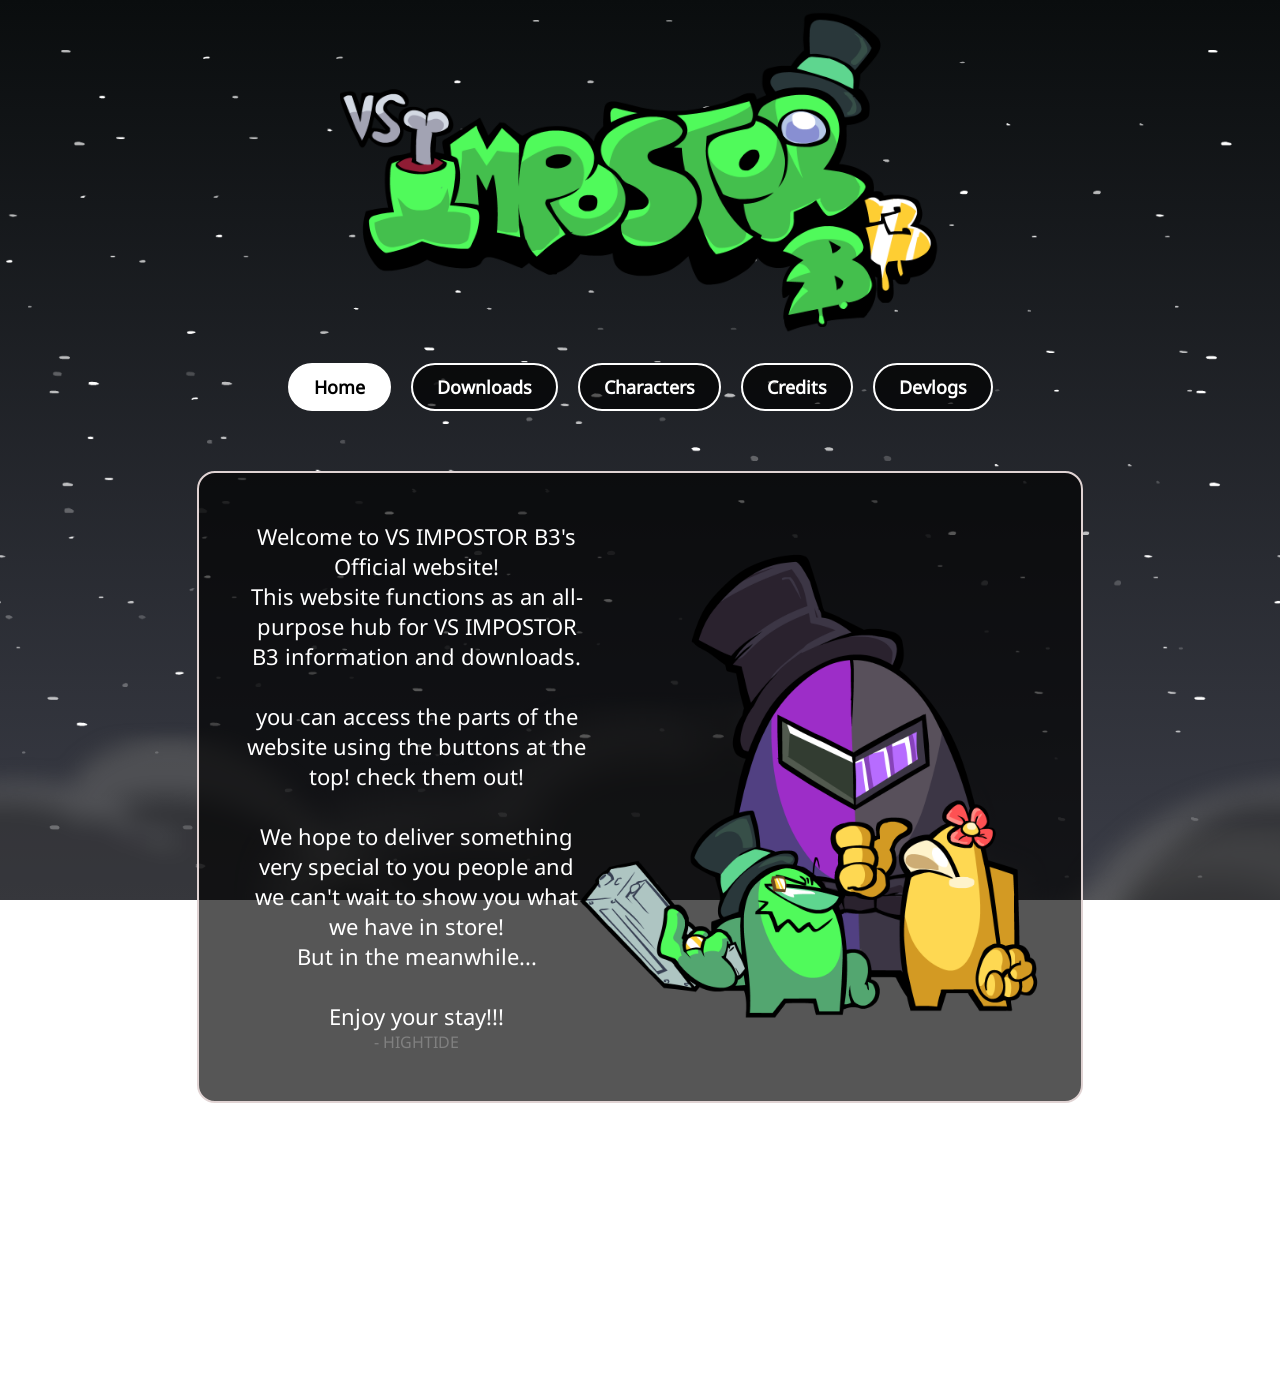
<file: index.html>
<!DOCTYPE html>
<html lang="en">
<head>
    <meta charset="UTF-8">
    <meta name="viewport" content="width=device-width, initial-scale=1.0">
    <title>VS IMPOSTOR B3</title>
    <meta name="author" content="HighTideHQ">
    <meta name="description" content="The official website for IMPOSTOR B3.">

    <link rel="icon" type="image/svg+xml" href="assets/images/gang/icons/lime.png">
    <link rel="icon" type="image/png" sizes="32x32" href="assets/images/gang/icons/lime.png">
    <link rel="apple-touch-icon" href="assets/images/gang/icons/lime.png">

    <link href="css/fonts.css" rel="stylesheet" type="text/css" media="all">
    <link href="css/main.css" rel="stylesheet" type="text/css" media="all">
    <link href="css/boxes.css" rel="stylesheet" type="text/css" media="all">
    <link href="css/text.css" rel="stylesheet" type="text/css" media="all">
    <link href="css/clouds.css" rel="stylesheet" type="text/css" media="all">
    <link href="css/bgStars.css" rel="stylesheet" type="text/css" media="all">
    <link href="css/extras.css" rel="stylesheet" type="text/css" media="all">

</head>

<body>
    <div class="background">
        <div id="BgStars1" class="BgStarLayer">
            <div></div><div></div>
        </div>
        <div id="BgStars2" class="BgStarLayer">
            <div></div><div></div>
        </div>

        <div class="cloud-scroll">
            <div class="cloud-track">
                <img class="cloud" id="cloud-1" src="assets/images/clouds/cloud1.png" alt="Cloud">
                <img class="cloud" id="cloud-2" src="assets/images/clouds/cloud2.png" alt="Cloud">
                <img class="cloud" id="cloud-3" src="assets/images/clouds/cloud3.png" alt="Cloud">
                <img class="cloud" id="cloud-4" src="assets/images/clouds/cloud1.png" alt="Cloud">
                <img class="cloud" id="cloud-5" src="assets/images/clouds/cloud2.png" alt="Cloud">
                <img class="cloud" id="cloud-6" src="assets/images/clouds/cloud3.png" alt="Cloud">
            </div>
        </div>
    </div>

    <header>
        <div class="header-logo">
            <img src="assets/images/logo.png" width="600" alt="IMPOSTOR B3 LOGO">
        </div>

        <br>

        <nav class="header-nav">
            <a href="#home" class="button">Home</a>
            <a href="#downloads" class="button">Downloads</a>
            <a href="#characters" class="button">Characters</a>
            <a href="#credits" class="button">Credits</a>
            <a href="#devlog" class="button">Devlogs</a>
        </nav>
    </header>

    <br><br>

    <div id="sections-container"></div> <!-- Much much cleaner hehe -->

    <br>

    <footer class="footer">
        <div>
            <p class="text-smallest text-center">
                Among Us © Innersloth LLC.
                <br>
                Friday Night Funkin’ © The Funkin’ Crew Inc.
                <br>
                Website owned by HighTide HQ
                <br><br>
                VS Impostor B3 is an unofficial fan-made mod and is not directly affiliated with or endorsed by The Funkin’ Crew Inc, nor the VS IMPOSTOR mod.
                <br>
                All rights belong to their respective owners.
                <br><br>
                website version: 8/12/2026
            </p>
        </div>
    </footer>

    <!-- Scripts -->
    <script src="scripts/bgStars-handler.js"></script>
    <script src="scripts/sections-handler.js"></script> <!-- This is the thing that actually makes the site work. remove it and your FUCKED! -->
</body>
</html>
</file>
<file: css/fonts.css>
@font-face {
    font-family: 'Bahn';
    font-style: normal;
    src: url('../assets/fonts/bahn.woff2') format('woff2');
}

@font-face {
    font-family: 'Ariblk';
    font-style: normal;
    src: url('../assets/fonts/ariblk.woff2') format('woff2');
}

@font-face {
    font-family: 'Liber';
    font-style: normal;
    src: url('../assets/fonts/liber.woff2') format('woff2');
}

@font-face {
    font-family: 'Noto Sans';
    font-style: normal;
    font-weight: 400;
    src: url('../assets/fonts/notosans.woff2') format('woff2');
}

@font-face {
    font-family: 'Antic';
    font-style: normal;
    font-weight: 400;
    font-display: swap;
    src: url('../assets/fonts/Antic.woff2') format('woff2');
    unicode-range: U+0000-00FF, U+0131, U+0152-0153, U+02BB-02BC, U+02C6, U+02DA, U+02DC, U+0304, U+0308, U+0329, U+2000-206F, U+20AC, U+2122, U+2191, U+2193, U+2212, U+2215, U+FEFF, U+FFFD;
}

@font-face {
    font-family: 'Reddit Sans';
    font-style: normal;
    font-weight: 200 900;
    font-display: swap;
    src: url('../assets/fonts/Reddit\ Sans.woff2') format('woff2');
    unicode-range: U+0100-02BA, U+02BD-02C5, U+02C7-02CC, U+02CE-02D7, U+02DD-02FF, U+0304, U+0308, U+0329, U+1D00-1DBF, U+1E00-1E9F, U+1EF2-1EFF, U+2020, U+20A0-20AB, U+20AD-20C0, U+2113, U+2C60-2C7F, U+A720-A7FF;
}

@font-face {
    font-family: 'Space Mono';
    font-style: normal;
    src: url('../assets/fonts/SpaceMono-Regular.woff2') format('woff2');
}

@font-face {
    font-family: 'Space Mono Bold';
    font-style: normal;
    src: url('../assets/fonts/SpaceMono-Bold.woff2') format('woff2');
}
</file>
<file: css/main.css>
/* The beauty of the website :D */

:root {
    --text-font-size: 22px;
    --text-font-family: 'Noto Sans';
    --max-site-width: 950px;
    --box-bg-color: #000000a9;
    --main-text-color: #ffffff;
}

* {
    font-family: var(--text-font-family);
    font-size: var(--text-font-size);
    color: var(--main-text-color);
    box-sizing: border-box;
}

br {
    user-select: none;
}

img {
    user-select: none;
    -webkit-user-drag: none;
    pointer-events: none;
}

html {
    margin: 0;
    padding: 0;
    min-height: 100%;
    max-width: 100%;
    overflow-x: hidden;
    overflow-y: scroll;
    background: none;
}

body {
    background: none;
    color: var(--main-text-color);
    max-width: var(--max-site-width);
    margin: 0 auto;
    padding: 12px 32px 3rem;
}

.background {
    position: fixed;
    top: 0;
    left: 0;
    width: 100%;
    height: 100%;
    background: linear-gradient(to bottom, #0a0d0e, #3b3d47);
    z-index: -1;
}

header {
    max-width: var(--max-site-width);
    width: 100%;
}

.header-logo {
    display: flex;
    margin: 0 auto;
    justify-content: center;
}

.header-logo img {
    width: 600px;
}

.header-nav {
    display: flex;
    flex-wrap: wrap;
    margin: 0 auto;
    justify-content: center;
    gap: 20px;
}

.content-flex {
    display: flex;
    justify-content: center;
    align-items: center;
    gap: 1rem;
    width: 100%;
}

.content-flex img {
    height: 100px;
    width: auto;
    flex-shrink: 0;
}

.content-flex .text-large {
    margin: 0;
    text-align: center;
    flex: 0 1 auto;
    white-space: nowrap;
}

.content-center {
    display: flex;
    flex-direction: column;
    margin: 0 auto;
    align-items: center;
}

/* Button stuff */

.button {
    min-width: 100px;
    margin: 0;
    color: var(--main-text-color);
    padding: 10px 24px;
    background-color: var(--box-bg-color);
    border: 2px solid #ffffff;
    border-radius: 25px;
    font-size: calc(var(--text-font-size) - 4px);
    font-weight: bold;
    /*  box-shadow: 0px 0px 12px #ffffff; vsimp style */
    text-decoration: none;
    text-align: center;
    transition: all 0.15s linear;
    max-width: 100%;
}

.button:hover {
	text-decoration: none;
}

.button.active {
    color: #000000;
    background-color: #ffffff;
    cursor: default;
}

.button:hover {
    color: #000000;
    background-color: #ffffff;
}

section {
    display: none;
}

section.active {
    display: block;
}

.brown {
    display: block;
    margin: 0 auto 1rem;
    width: min(250px, 70vw);
    max-width: 100%;
    height: auto;
    transform: none;
}

.scaledDiv {
    width: min(100%, var(--max-site-width));
    margin: 0 auto;
    padding: 1.25rem 1rem;
    display: flex;
    flex-direction: column;
    align-items: center;
    text-align: center;
}

.horiz-line {
    width: 80%;
    text-align: left;
    margin-left: 0
}

.video-container {
    width: 100%;
    max-width: 100%;
    aspect-ratio: 16 / 9;
}

.video-container iframe {
    width: 100%;
    height: 100%;
    border: 4px solid #ffffff;
    background-color: #000000c5;
    border-radius: 18px;
}

.audio {
    width: 100%;
    max-width: 100%;
}

.audio-container {
    display: flex;
    justify-content: center;
    align-items: center;
    gap: 1rem;
    width: 100%;
}

.audio-container img {
    height: 100px;
    width: auto;
    flex-shrink: 0;
}

#audio-mic {
    width: 150px;
    height: auto;
    /* margin-block: -20px; */
    cursor: default;
}

#audio-mic:hover {
    cursor: pointer;
}

/* Dad! Look! I'm responsi-VLE! */
/* a bit shitty looking but hey! it works! and i have a life! i dont wanna focus on this too much! */

@media (max-width: 768px)
{
    body {
        padding: 12px 10px 1.5rem;
    }

    .header-logo img {
        width: 80vw;
    }

    .background {
        height: 125%;
    }

    .scaledDiv {
        padding: 1rem 0.75rem;
    }

    .scaledDiv .text-large {
        font-size: clamp(2rem, 5vw, 2.6rem);
    }

    .scaledDiv .text-normal {
        font-size: clamp(1rem, 2.3vw, 1.25rem);
    }

    .content-flex {
        gap: 0.75rem;
    }

    .content-flex img {
        height: 80px;
    }

    .audio-container {
        gap: 0.75rem;
        flex-direction: column;
        flex-wrap: wrap;
    }
}

@media (max-width: 480px) {
    body {
        padding: 8px 8px 1.25rem;
    }

    .header-nav {
        flex-direction: column;
        align-items: stretch;
        max-width: 100%;
        gap: 10px;
    }

    .button {
        width: 100%;
    }

    .scaledDiv {
        padding: 0.75rem 0.5rem;
    }

    .scaledDiv .text-large {
        font-size: clamp(1.6rem, 7vw, 2.1rem);
        line-height: 1.1;
    }

    .scaledDiv .text-normal {
        font-size: 1rem;
        line-height: 1.5;
    }

    .content-flex {
        gap: 0.35rem;
        flex-wrap: nowrap;
        transform: scale(0.9);
        transform-origin: center center;
    }

    .audio-container {
        gap: 0.35rem;
        transform: scale(0.9);
        transform-origin: center center;
        flex-direction: column;
        flex-wrap: wrap;
    }

    .content-flex img {
        height: 54px;
    }

    .content-flex .text-large {
        font-size: clamp(1.6rem, 7vw, 2.2rem);
    }

    .content-flex .text-large {
        font-size: clamp(1.8rem, 8vw, 2.4rem);
    }
}
</file>
<file: css/boxes.css>
/* Box stuff */

.box {
    min-width: 100px;
    min-height: 32px;
    color: #ffffff;
    background-color: var(--box-bg-color);
    border: 2px solid #e0d3d3;
    border-radius: 18px;
    /*  box-shadow: 0px 0px 12px #ffffff; vsimp style */
    padding: 48px;

    box-sizing: border-box;
    overflow-wrap: break-word;
    word-wrap: break-word;
    word-break: break-word;
    overflow: hidden;
}

.box-content {
    display: flex;
    justify-content: center;
    align-items: center;
    flex-direction: row;
    margin: 0 auto;
    gap: 2rem;
    flex-wrap: nowrap;
    max-width: 100%;
}

.box-content-reversed {
    flex-direction: row-reverse;
}

.box-content > div {
    flex: 1 1 0;
    min-width: 0;
    display: flex;
    flex-direction: column;
    justify-content: center;
}

.box-content img {
    flex: 0 0 auto;
    width: auto;
    height: 400px;
    object-fit: contain;
}

.devlog-box {
    border-radius: 18px;
    padding: 24px;
    border: 4px solid #e0d3d3;
    gap: 16px;
    cursor: default;
}

.devlog-box:hover {
    cursor: pointer;
    border-color: #ccc23a;
}

.devlog-person-box {
    border-radius: 18px;
    padding: 24px;
}

@media (max-width: 768px) {
    .box {
        padding: 1.25rem;
    }

    .box-content {
        flex-direction: column;
        flex-wrap: wrap;
    }
    
    .box-content > div {
        flex: 1 1 auto;
    }
    
    .box-content img {
        flex: 0 1 auto;
        max-height: 320px;
        width: min(100%, 280px);
        max-width: 100%;
        align-self: center;
    }

    .box-content-reversed {
        flex-direction: row-reverse;
    }
}
</file>
<file: css/text.css>
/* Text stuff */

p {
    margin-block: 0px;
    max-width: var(--max-site-width);
}

.text-large {
    font-size: calc(var(--text-font-size) + 32px);
    color: var(--main-text-color);
}

.text-highlight {
    font-family: 'Trebuchet MS';
    font-size: calc(var(--text-font-size) - 4px);
    color: #50acbd;
    letter-spacing: 2px;
}

.text-normal {
    font-size: var(--text-font-size);
    color: var(--main-text-color);
}

.text-title {
    font-size: calc(var(--text-font-size) + 16px);
    color: var(--main-text-color);
    letter-spacing: 2px;
    font-weight: bold;
    margin-block: 0px;
}

.text-description {
    font-size: calc(var(--text-font-size) - 4px);
    line-height: 1.6;
    color: #a3a3a3;
}

.text-smallest {
    font-size: calc(var(--text-font-size) - 10px);
    text-transform: uppercase;
    font-family: 'Noto Sans';
    line-height: 1.8;
    color: var(--main-text-color);
}

.text-credit-title {
    font-size: calc(var(--text-font-size) + 10px);
    font-family: 'Space Mono Bold';
}

.text-credit-role {
    font-size: calc(var(--text-font-size) + 4px);
    padding-top: 16px;
    line-height: 1;
    font-family: 'Space Mono Bold';
}

.text-credit-person {
    font-size: var(--text-font-size);
    font-family: var(--text-font-family);
    line-height: 1.6;
}

.text-creator {
    /* font-family: 'Trebuchet MS'; */
    font-size: calc(var(--text-font-size) - 8px);
    margin-top: 8px;
    letter-spacing: 2px;
    text-align: center;
    color: #838383;
}

.audio-text-title {
    font-size: var(--text-font-size);
    color: var(--main-text-color);
    margin-bottom: 16px;
    letter-spacing: 4px;
    text-transform: capitalize;
}


a {
    text-decoration: none;
}

a:hover {
    text-decoration:underline;
}

@media (max-width: 768px)
{
    .text-title {
        font-size: calc(var(--text-font-size) + 8px);
    }

    .text-description {
        font-size: calc(var(--text-font-size) - 6px);
        line-height: 1.5;
    }

    .text-credit-title {
        font-size: calc(var(--text-font-size) + 2px);
    }

    .text-credit-role {
        font-size: var(--text-font-size);
    }

    .text-credit-person {
        font-size: calc(var(--text-font-size) - 8px);
    }
}

@media (max-width: 480px) {
    .text-large {
        font-size: calc(var(--text-font-size) + 20px);
    }

    .text-title {
        font-size: calc(var(--text-font-size) + 4px);
    }
}
</file>
<file: css/clouds.css>
:root {
    --cloud-speed: 28s;
}

.cloud-scroll {
    position: relative;
    width: 100%;
    height: 100%;
    overflow: hidden;
    user-select: none;
}

.cloud-track {
    position: absolute;
    top: 0;
    left: 0;
    width: 100%;
    height: 100%;
    animation: scrollLeft var(--cloud-speed) linear infinite;
}

@keyframes scrollLeft {
    0% {
        transform: translateX(0);
    }
    100% {
        transform: translateX(-100%);
    }
}

.cloud {
    position: absolute;
    width: 62vw;
    display: block;
    opacity: 1;
    z-index: -1;
    filter: blur(6px);
}

#cloud-1 {
    bottom: -15%;
    left: -25vw;
}

#cloud-2 {
    bottom: -20%;
    left: 68vw;
}

#cloud-3 {
    bottom: -10%;
    left: 50vw;
    transform: translateX(-50%);
}

#cloud-4 {
    bottom: -15%;
    left: 75vw;
}

#cloud-5 {
    bottom: -20%;
    left: 168vw;
}

#cloud-6 {
    bottom: -10%;
    left: 150vw;
    transform: translateX(-50%);
}

@media (max-width: 768px)
{
    .cloud-track {
        animation: scrollLeft 16s linear infinite;
    }

    .cloud {
        width: 86vw;
        opacity: 0.9;
    }
}

@media (max-width: 480px) {
    .cloud {
        width: 110vw;
        opacity: 0.8;
        filter: blur(4px);
    }
}
</file>
<file: css/bgStars.css>
.BgStarLayer {
    position: fixed;
    top: 0;
    left: 0;
    width: 100%;
    height: 100%;
    display: flex;
}

.BgStarLayer > div {
    width: 100%;
    height: 100%;
    background-image: url('../assets/images/stars.png');
    background-repeat: repeat-x;
    background-size: auto 100%;
    background-position: 0 0;
    flex-shrink: 0;
}

#BgStars1 {
    background-position-y: 0;
    opacity: 0.7;
}
#BgStars2 {
    background-position-y: 50px;
}

@media (max-width: 768px)
{
    .BgStarLayer {
        height: 125%;
    }
    
    #BgStars1 {
        animation-duration: var(--star-speed-smaller);
    }
    
    #BgStars2 {
        animation-duration: var(--star-speed-smaller);
    }
}
</file>
<file: css/extras.css>
/* I KNOW THIS LOOKS UGLY, ILL IMPROVE IT LATER */

.text-red {
    color: red;
}
.text-center {
    text-align: center;
}
.text-bold {
    font-weight: bolder;
}
.text-small-gray {
    font-size: 16px;
    text-align: center;
    color: gray;
}

.link-blue {
    color: cornflowerblue;
}
.text-yellow {
    color: yellow;
}
.text-light-gray {
    color: #c2c2c2;
}
.text-pink {
    color: rgb(207, 82, 186);
}
.text-purple {
    color: rgb(153, 119, 153);
}
.text-52 {
    font-size: 52px;
}
.text-46 {
    font-size: 46px;
}

.text-yellow-bold-uppercase {
    color: yellow;
    font-weight: bold;
    text-transform: uppercase;
    text-align: center;
}
.text-uppercase-none { text-transform: none; }

.mt-neg6 { margin-top: -6px; }
.mb-10 { margin-bottom: 10px; }
.mb-neg20 { margin-bottom: -20px; }

.box-content-gap { gap: 24px; padding-right: 24px; }
.box-content-left { justify-content: left; }

.content-center img {
    max-width: 100%;
}

.screenshot {
    border: 2px solid #ffffff;
    background-color: #000000c5;
    width: 725px;
    max-width: 100%;

    user-select: auto;
    -webkit-user-drag: auto;
    pointer-events: auto;
}

.home-gang-image {
    height: auto;
    max-width: 100%;
    width: 425px;
    transform: scale(120%);
}

.icon-rotate-right {
    margin-right: -10px;
    margin-top: 14px;
    transform: rotate(24deg);
}
.icon-rotate-left {
    margin-left: -10px;
    margin-top: 14px;
    transform: rotate(-16deg);
}

.scale-110 {
    transform: scale(110%);
}
.scale-115 {
    transform: scale(115%);
}

.devlog-subtitle {
    margin-bottom: 16px;
    text-transform: capitalize;
    letter-spacing: 4px;
}
.devlog-box-bg {
    background-color: #586b584f;
}
</file>
